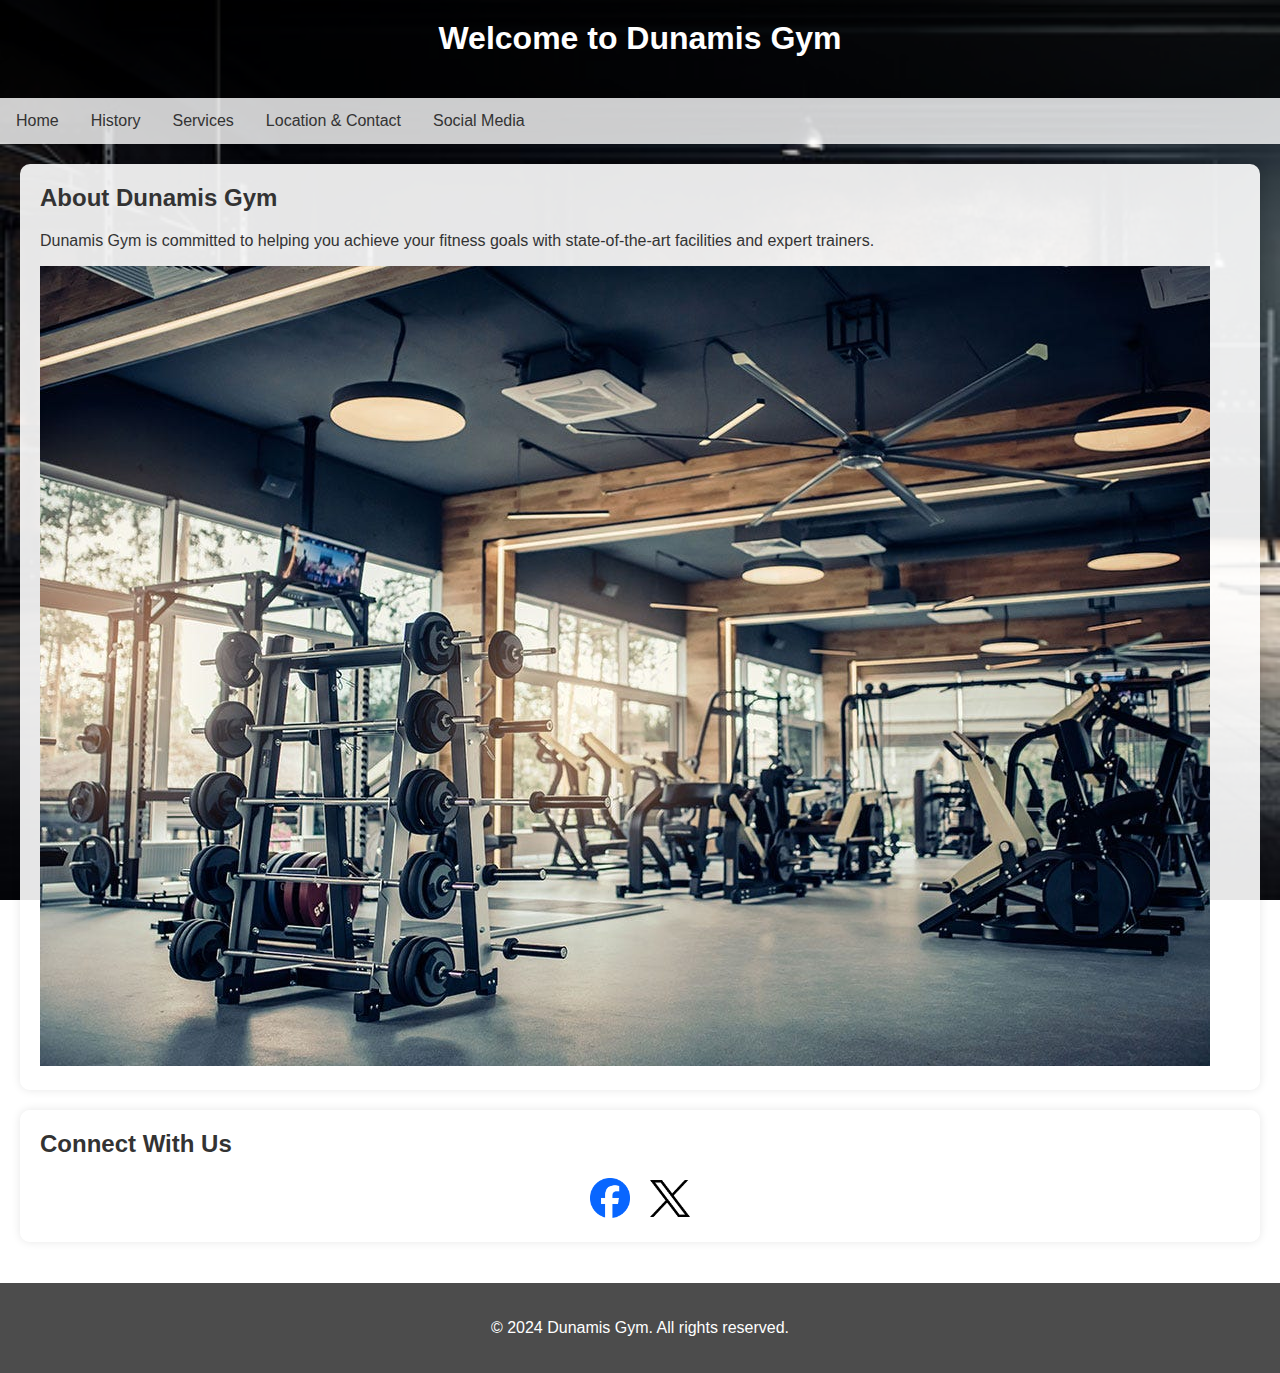
<file: index.html>
<!DOCTYPE html>
<html lang="en">
<head>
    <meta charset="UTF-8">
    <meta name="viewport" content="width=device-width, initial-scale=1.0">
    <title>Dunamis Gym - Home</title>
    <link rel="stylesheet" href="styles.css"> <!-- Link to your CSS file -->
</head>
<body>
    <header>
        <h1>Welcome to Dunamis Gym</h1>
    </header>
    
    <nav>
        <nav class="navbar">
            <a href="index.html">Home</a>
            <a href="history.html">History</a>
            <a href="services.html">Services</a>
            <a href="location.html">Location & Contact</a>
            <a href="social.html">Social Media</a>
            
        </nav>
        
    </nav>
    
    <main>
        <section>
            <h2>About Dunamis Gym</h2>
            <p>Dunamis Gym is committed to helping you achieve your fitness goals with state-of-the-art facilities and expert trainers.</p>
            <img src="facility.jpg" alt="Dunamis Gym facility">
        </section>
        
        <section>
            <h2>Connect With Us</h2>
            <div class="social-icons">
                <a href="https://facebook.com/dunamisgym"><img src="Facebook_Logo.png" alt="Facebook"></a>
                <a href="https://twitter.com/dunamisgym"><img src="twitter.png" alt="Twitter"></a>
                <!-- Add more social media icons and links as needed -->
            </div>
        </section>
    </main>
    
    <footer>
        <p>&copy; 2024 Dunamis Gym. All rights reserved.</p>
    </footer>
</body>
</html>
</file>
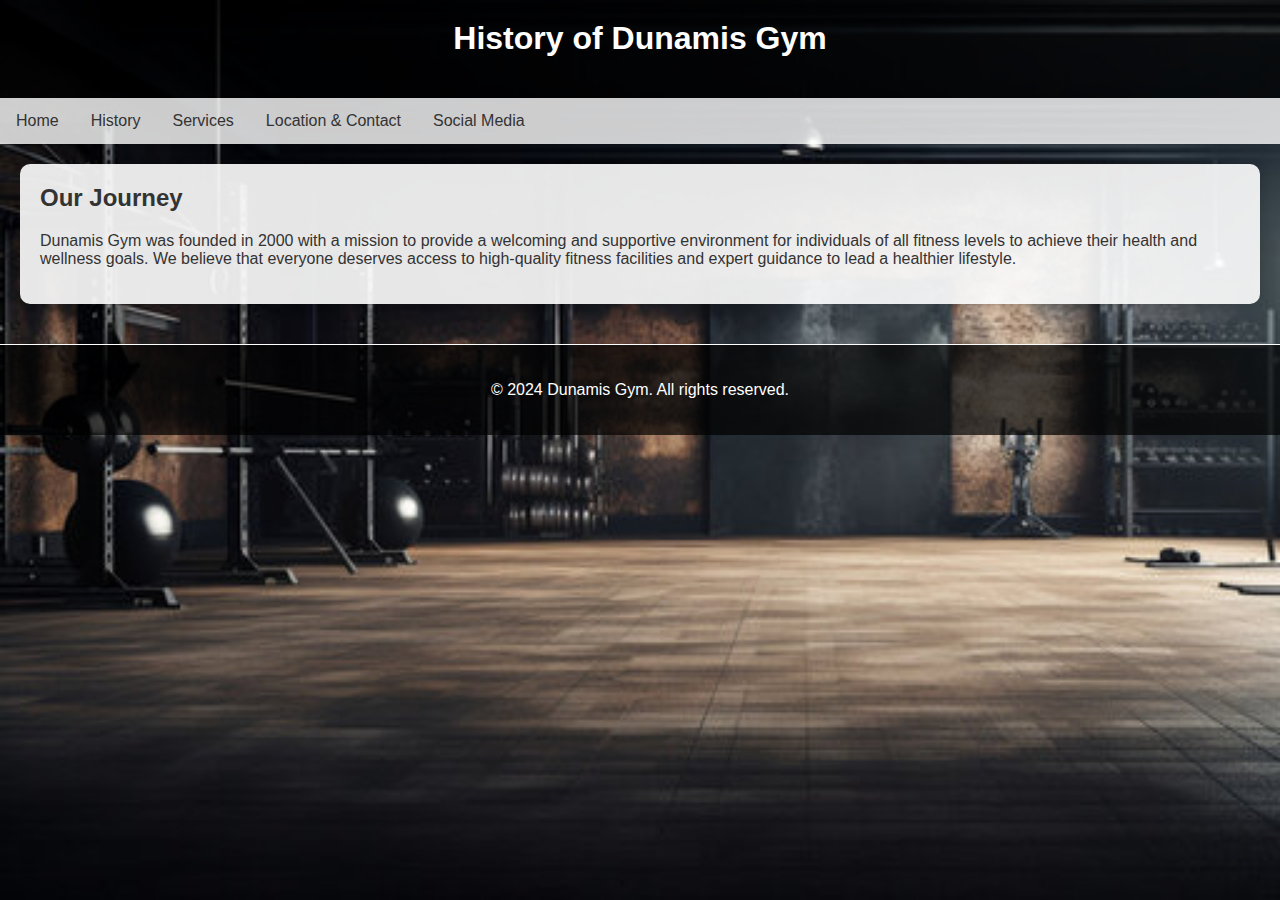
<file: history.html>
<!DOCTYPE html>
<html lang="en">
<head>
    <meta charset="UTF-8">
    <meta name="viewport" content="width=device-width, initial-scale=1.0">
    <title>Dunamis Gym - History</title>
    <link rel="stylesheet" href="styles.css"> <!-- Link to your CSS file -->
</head>
<body>
    <header>
        <h1>History of Dunamis Gym</h1>
    </header>
    
    <nav>
        <nav class="navbar">
            <a href="index.html">Home</a>
            <a href="history.html">History</a>
            <a href="services.html">Services</a>
            <a href="location.html">Location & Contact</a>
            <a href="social.html">Social Media</a>
            
        </nav>
        
    </nav>
    
    <main>
        <section>
            <h2>Our Journey</h2>
            <p>Dunamis Gym was founded in 2000 with a mission to provide a welcoming and supportive environment for individuals of all fitness levels to achieve their health and wellness goals. We believe that everyone deserves access to high-quality fitness facilities and expert guidance to lead a healthier lifestyle.</p>
        </section>
    </main>
    
    <footer>
        <p>&copy; 2024 Dunamis Gym. All rights reserved.</p>
    </footer>
</body>
</html>
</file>
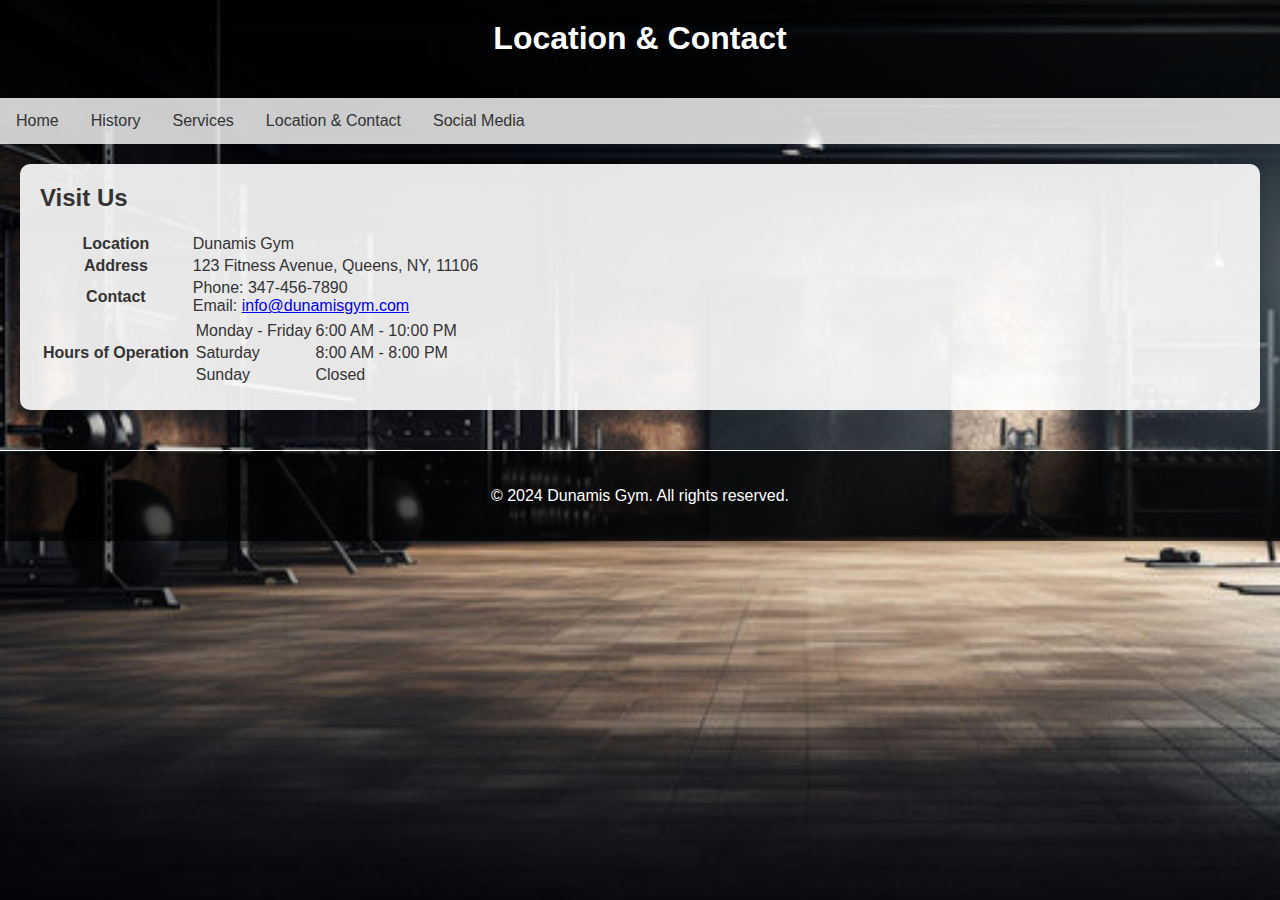
<file: location.html>
<!DOCTYPE html>
<html lang="en">
<head>
    <meta charset="UTF-8">
    <meta name="viewport" content="width=device-width, initial-scale=1.0">
    <title>Dunamis Gym - Location & Contact</title>
    <link rel="stylesheet" href="styles.css"> <!-- Link to your CSS file -->
</head>
<body>
    <header>
        <h1>Location & Contact</h1>
    </header>
    
    <nav>
        <nav class="navbar">
            <a href="index.html">Home</a>
            <a href="history.html">History</a>
            <a href="services.html">Services</a>
            <a href="location.html">Location & Contact</a>
            <a href="social.html">Social Media</a>
            
        </nav>
        
    </nav>
    
    <main>
        <section>
            <h2>Visit Us</h2>
            <table>
                <tr>
                    <th>Location</th>
                    <td>Dunamis Gym</td>
                </tr>
                <tr>
                    <th>Address</th>
                    <td>123 Fitness Avenue, Queens, NY, 11106</td>
                </tr>
                <tr>
                    <th>Contact</th>
                    <td>Phone: 347-456-7890<br>Email: <a href="mailto:info@dunamisgym.com">info@dunamisgym.com</a></td>
                </tr>
                <tr>
                    <th>Hours of Operation</th>
                    <td>
                        <table>
                            <tr>
                                <td>Monday - Friday</td>
                                <td>6:00 AM - 10:00 PM</td>
                            </tr>
                            <tr>
                                <td>Saturday</td>
                                <td>8:00 AM - 8:00 PM</td>
                            </tr>
                            <tr>
                                <td>Sunday</td>
                                <td>Closed</td>
                            </tr>
                        </table>
                    </td>
                </tr>
            </table>
        </section>
    </main>
    
    <footer>
        <p>&copy; 2024 Dunamis Gym. All rights reserved.</p>
    </footer>
</body>
</html>
</file>
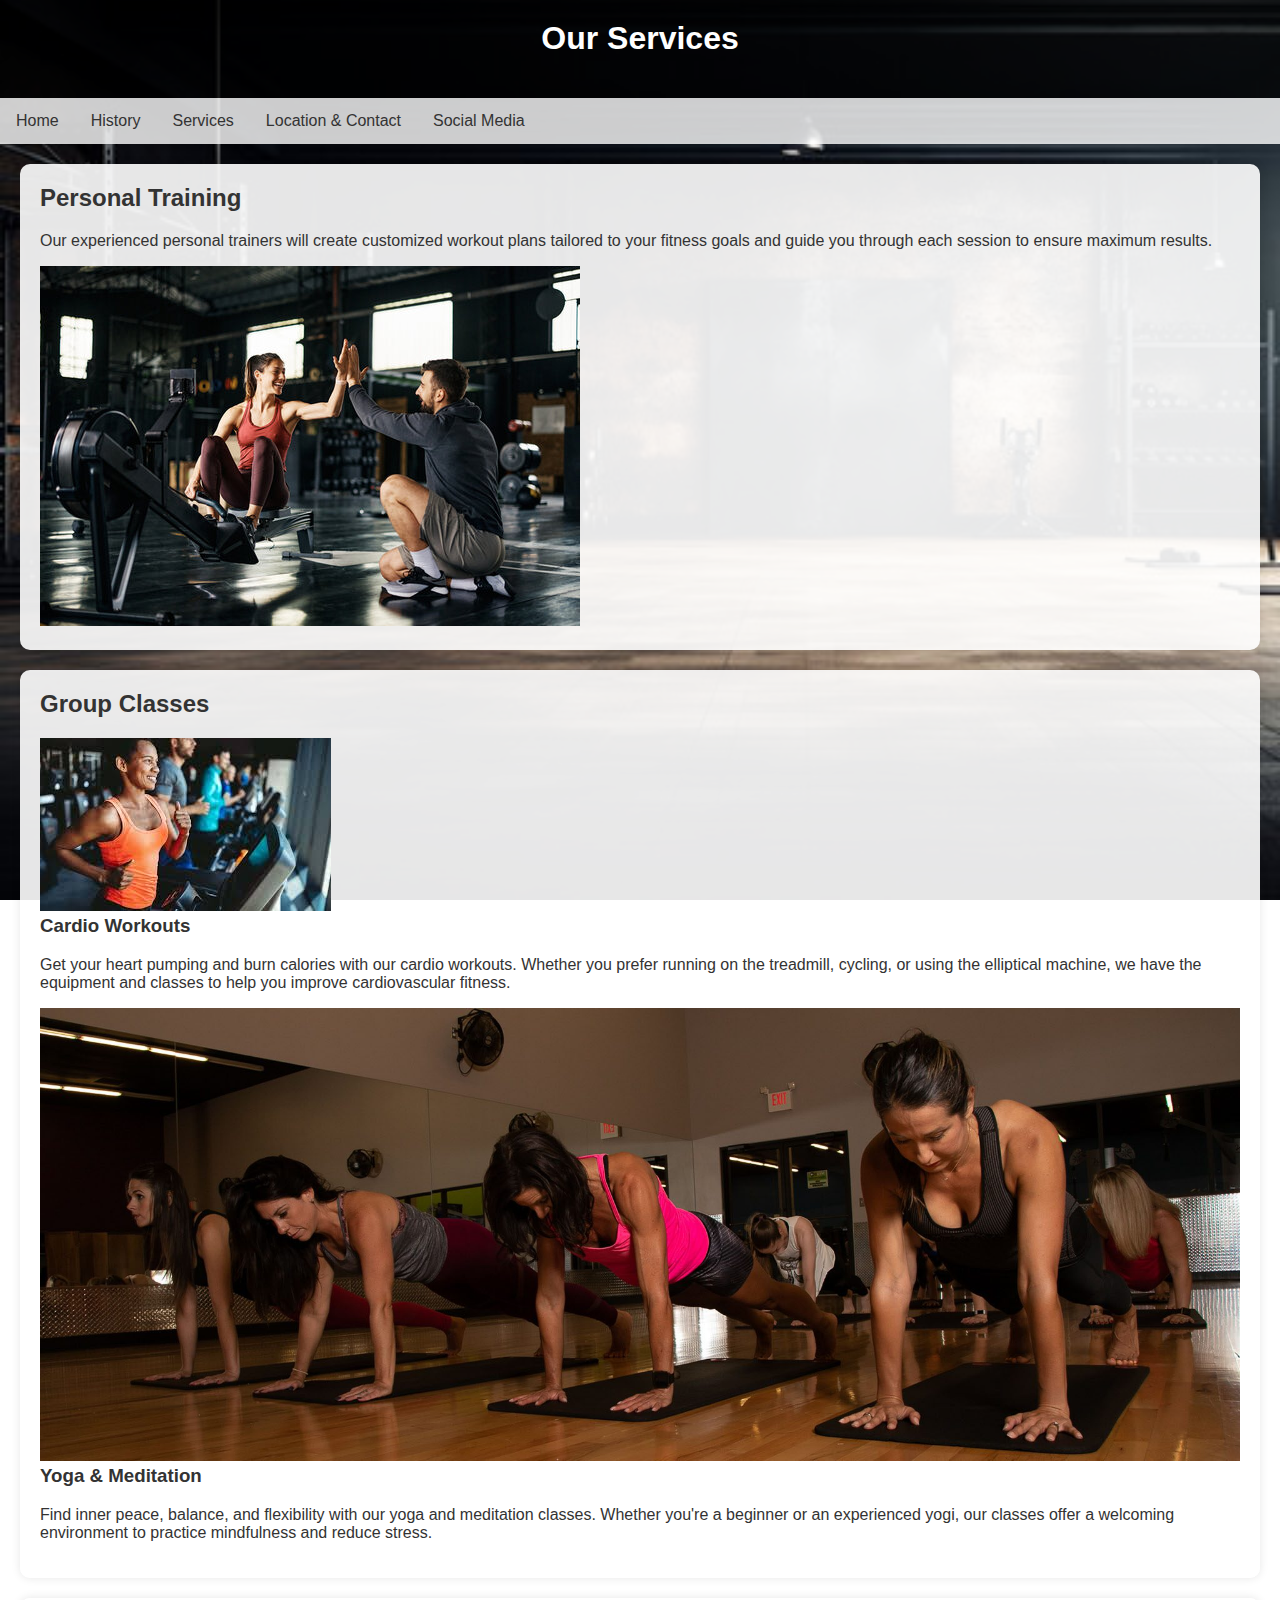
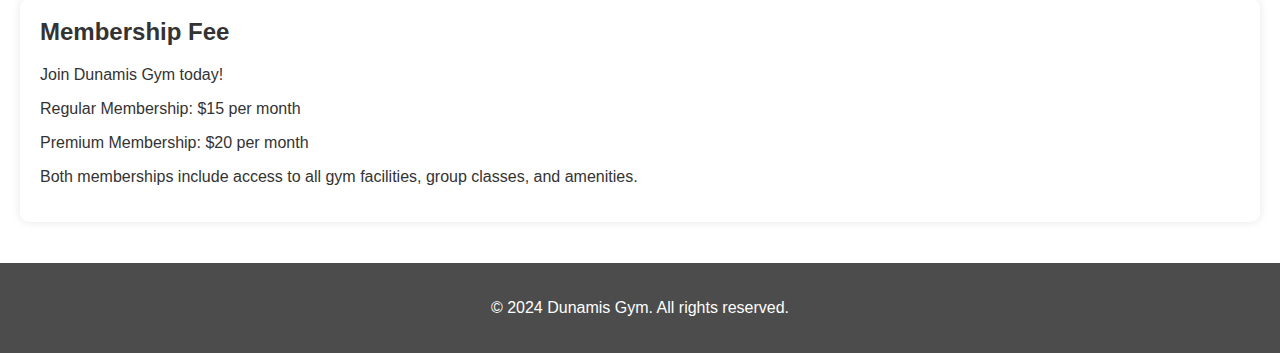
<file: services.html>
<!DOCTYPE html>
<html lang="en">
<head>
    <meta charset="UTF-8">
    <meta name="viewport" content="width=device-width, initial-scale=1.0">
    <title>Dunamis Gym - Services</title>
    <link rel="stylesheet" href="styles.css"> <!-- Link to your CSS file -->
</head>
<body>
    <header>
        <h1>Our Services</h1>
    </header>
    
    <nav class="navbar">
        <a href="index.html">Home</a>
        <a href="history.html">History</a>
        <a href="services.html">Services</a>
        <a href="location.html">Location & Contact</a>
        <a href="social.html">Social Media</a>
    </nav>
    
    <main>
        <section>
            <h2>Personal Training</h2>
            <p>Our experienced personal trainers will create customized workout plans tailored to your fitness goals and guide you through each session to ensure maximum results.</p>
            <img src="services.jpg" alt="Personal Training">
        </section>
        
        <section>
            <h2>Group Classes</h2>
            <div class="group-classes">
                <div class="class">
                    <img src="cardio.jpg" alt="Cardio Workouts">
                    <h3>Cardio Workouts</h3>
                    <p>Get your heart pumping and burn calories with our cardio workouts. Whether you prefer running on the treadmill, cycling, or using the elliptical machine, we have the equipment and classes to help you improve cardiovascular fitness.</p>
                </div>
                <div class="class">
                    <img src="yoga class.jpg" alt="Yoga & Meditation">
                    <h3>Yoga & Meditation</h3>
                    <p>Find inner peace, balance, and flexibility with our yoga and meditation classes. Whether you're a beginner or an experienced yogi, our classes offer a welcoming environment to practice mindfulness and reduce stress.</p>
                </div>
            </div>
        </section>
        
        <section>
            <h2>Membership Fee</h2>
            <p>Join Dunamis Gym today!</p>
            <p>Regular Membership: $15 per month</p>
            <p>Premium Membership: $20 per month</p>
            <p>Both memberships include access to all gym facilities, group classes, and amenities.</p>
        </section>
    </main>
    
    <footer>
        <p>&copy; 2024 Dunamis Gym. All rights reserved.</p>
    </footer>
</body>
</html>
</file>
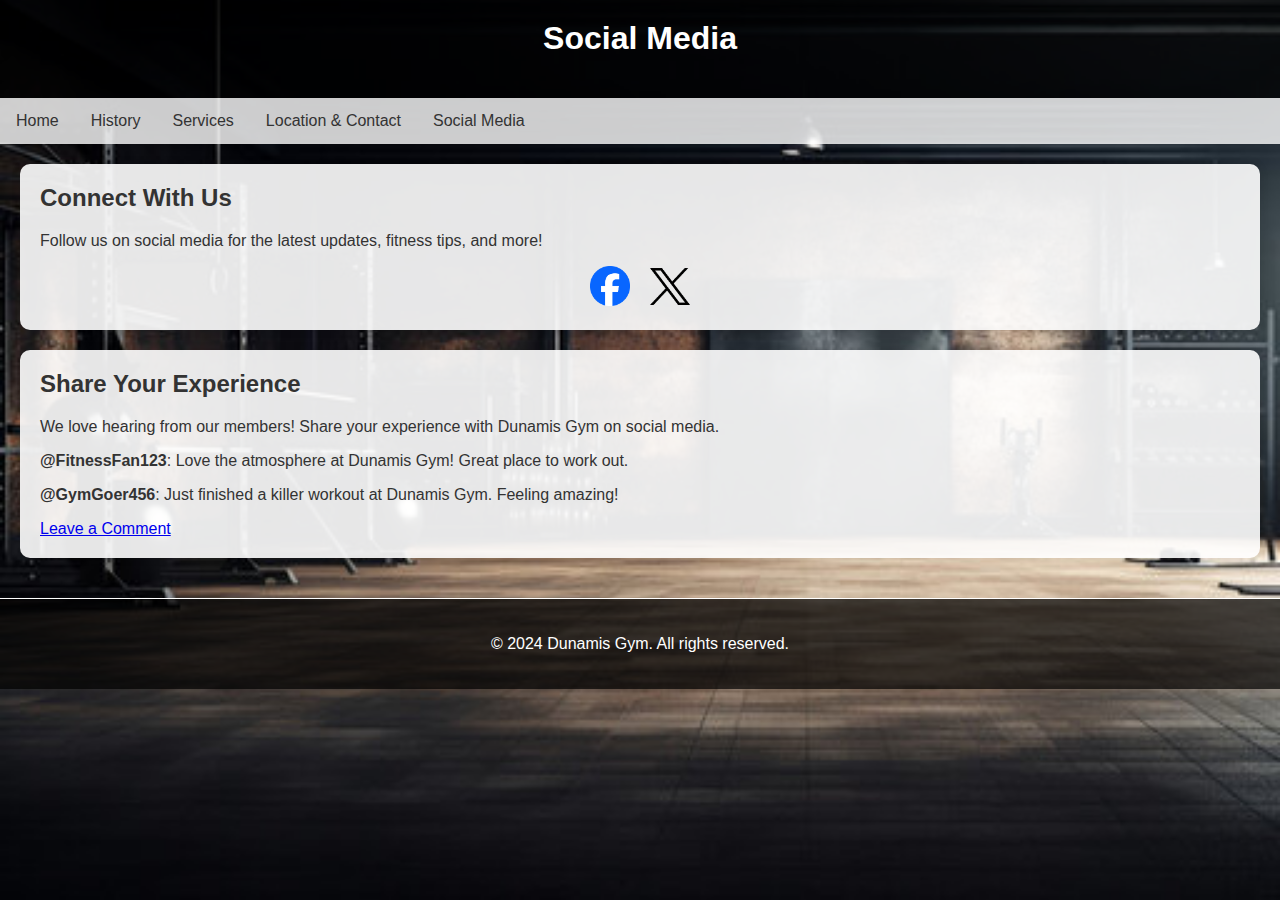
<file: social.html>
<!DOCTYPE html>
<html lang="en">
<head>
    <meta charset="UTF-8">
    <meta name="viewport" content="width=device-width, initial-scale=1.0">
    <title>Dunamis Gym - Social Media</title>
    <link rel="stylesheet" href="styles.css"> <!-- Link to your CSS file -->
</head>
<body>
    <header>
        <h1>Social Media</h1>
    </header>
    
    <nav class="navbar">
        <a href="index.html">Home</a>
        <a href="history.html">History</a>
        <a href="services.html">Services</a>
        <a href="location.html">Location & Contact</a>
        <a href="social.html">Social Media</a>
    </nav>
    
    <main>
        <section>
            <h2>Connect With Us</h2>
            <p>Follow us on social media for the latest updates, fitness tips, and more!</p>
            <div class="social-icons">
                <a href="https://facebook.com/dunamisgym"><img src="Facebook_Logo.png" alt="Facebook"></a>
                <a href="https://twitter.com/dunamisgym"><img src="twitter.png" alt="Twitter"></a>
                <!-- Add more social media icons as needed -->
            </div>
        </section>
        
        <section>
            <h2>Share Your Experience</h2>
            <p>We love hearing from our members! Share your experience with Dunamis Gym on social media.</p>
            <!-- Fake Social Media Comments -->
            <div class="social-comments">
                <div class="comment">
                    <p><strong>@FitnessFan123</strong>: Love the atmosphere at Dunamis Gym! Great place to work out.</p>
                </div>
                <div class="comment">
                    <p><strong>@GymGoer456</strong>: Just finished a killer workout at Dunamis Gym. Feeling amazing!</p>
                </div>
            </div>
            <!-- Link to Send Additional Comments -->
            <a href="#">Leave a Comment</a>
        </section>
    </main>
    
    <footer>
        <p>&copy; 2024 Dunamis Gym. All rights reserved.</p>
    </footer>
</body>
</html>
</file>
<file: styles.css>
/* styles.css */

/* General Styles */
body {
    font-family: Arial, sans-serif;
    margin: 0;
    padding: 0;
    background-image: url('background gym.jpg'); /* Replace 'path/to/your/background/image.jpg' with the path to your background image */
    background-size: cover;
    background-repeat: no-repeat;
    background-attachment: fixed;
    color: #333; /* Set text color to ensure readability */
}

header {
    background-color: rgba(0, 0, 0, 0.7); /* Add a semi-transparent overlay to improve text readability */
    color: #fff; /* Header text color */
    padding: 20px;
    text-align: center;
}

nav.navbar {
    background-color: rgba(255, 255, 255, 0.8); /* Semi-transparent background for navigation */
    overflow: hidden;
}

nav.navbar a {
    float: left;
    display: block;
    color: #333;
    text-align: center;
    padding: 14px 16px;
    text-decoration: none;
}

nav.navbar a:hover {
    background-color: #ddd;
    color: #000;
}

main {
    padding: 20px;
}

section {
    margin-bottom: 20px;
    background-color: rgba(255, 255, 255, 0.9); /* Slightly more opaque background for sections */
    padding: 20px;
    border-radius: 10px; /* Add rounded corners to sections */
    box-shadow: 0 0 10px rgba(0, 0, 0, 0.1); /* Add a subtle shadow effect */
}

footer {
    background-color: rgba(0, 0, 0, 0.7); /* Semi-transparent overlay for footer */
    color: #fff; /* Footer text color */
    padding: 20px;
    text-align: center;
    border-top: 1px solid #fff; /* Add a top border to separate footer from content */
}

/* Additional Styles for Specific Elements */
h1, h2, h3 {
    margin-top: 0; /* Remove default top margin for headings */
}

/* Adjustments for smaller screens */
@media screen and (max-width: 600px) {
    nav.navbar a {
        padding: 10px; /* Reduce padding for navigation links on smaller screens */
    }
    section {
        padding: 10px; /* Reduce padding for sections on smaller screens */
    }
}

/* Adjust image sizes */
img {
    max-width: 100%;
    height: auto;
}
.social-icons {
    display: flex; /* Align icons in a row */
    justify-content: center; /* Center icons horizontally */
    align-items: center; /* Center icons vertically */
}

.social-icons img {
    width: 40px; /* Adjust the width to your desired size */
    height: auto; /* Maintain aspect ratio */
    margin: 0 10px; /* Add some spacing between the icons */
}
.social-icons {
    display: flex; /* Align icons in a row */
    justify-content: center; /* Center icons horizontally */
    align-items: center; /* Center icons vertically */
}

.social-icons img {
    width: 40px; /* Adjust the width to your desired size */
    height: auto; /* Maintain aspect ratio */
    margin: 0 10px; /* Add some spacing between the icons */
}
</file>
